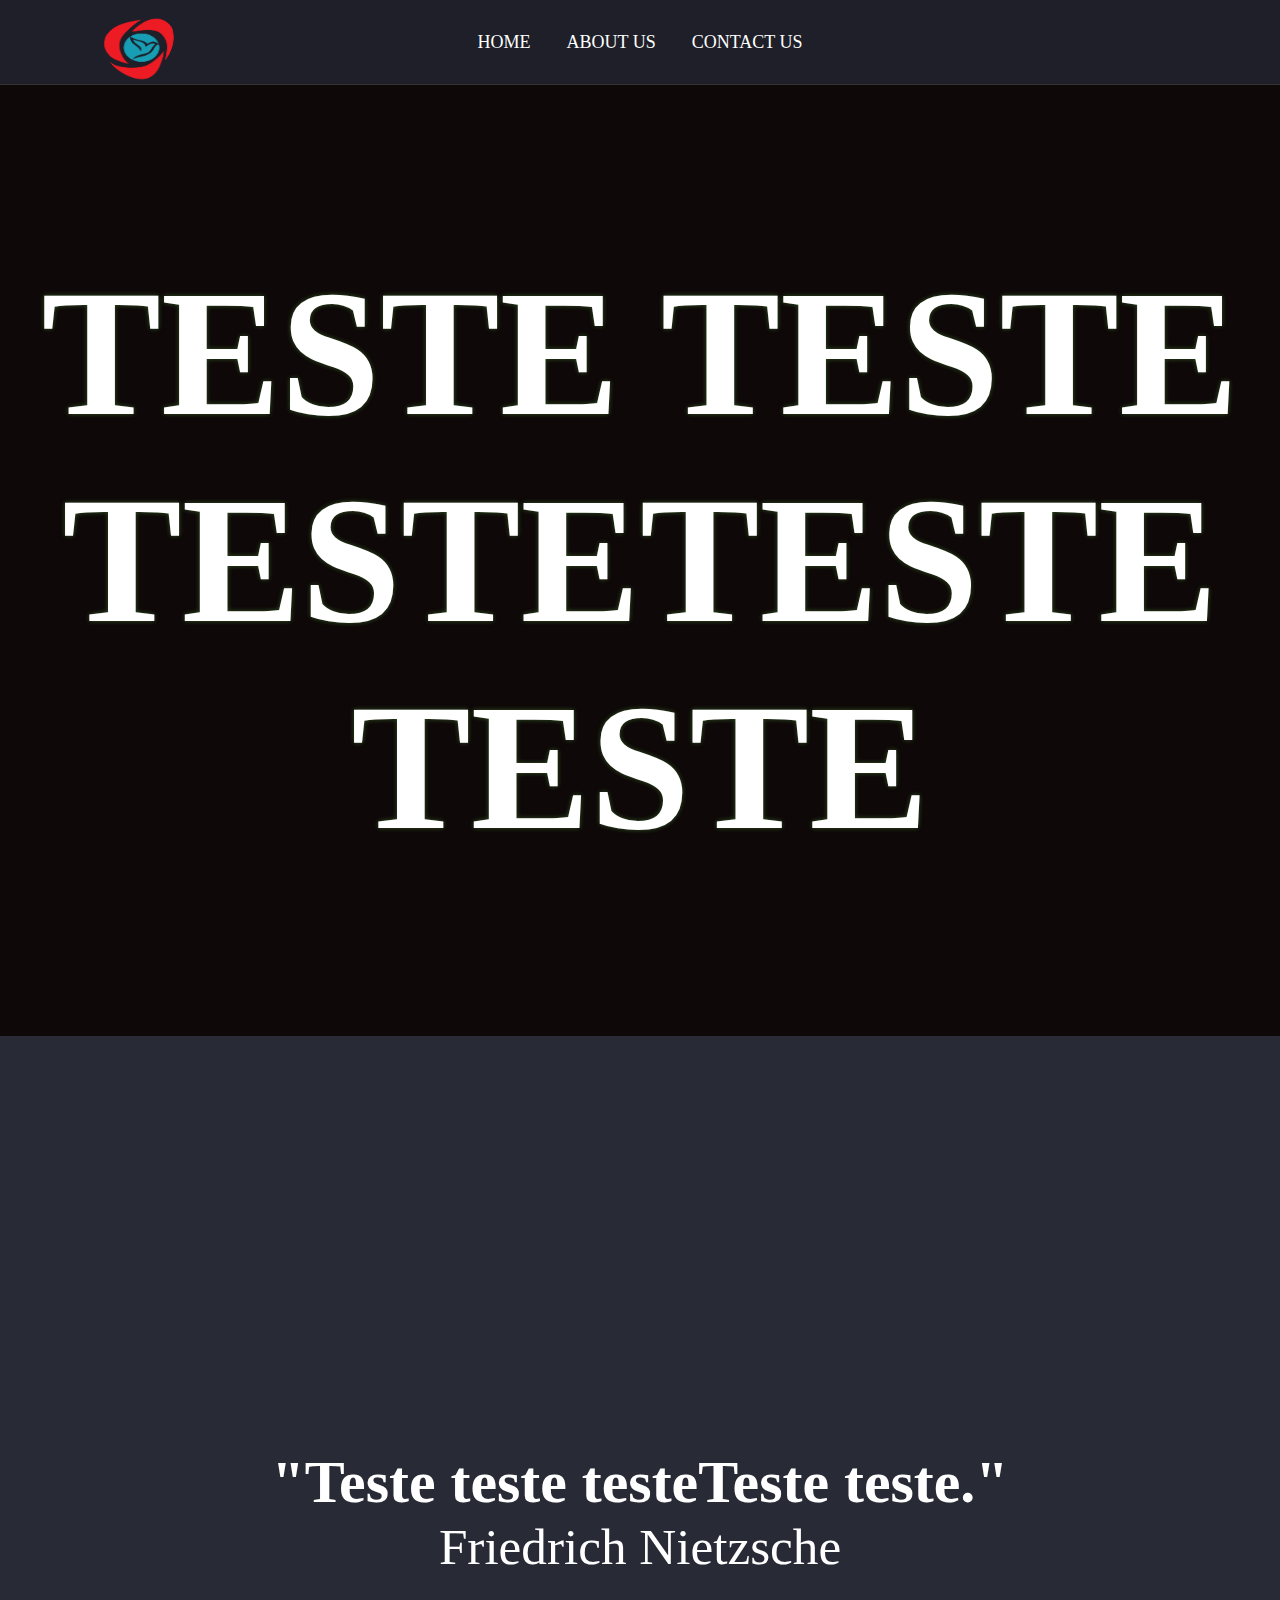
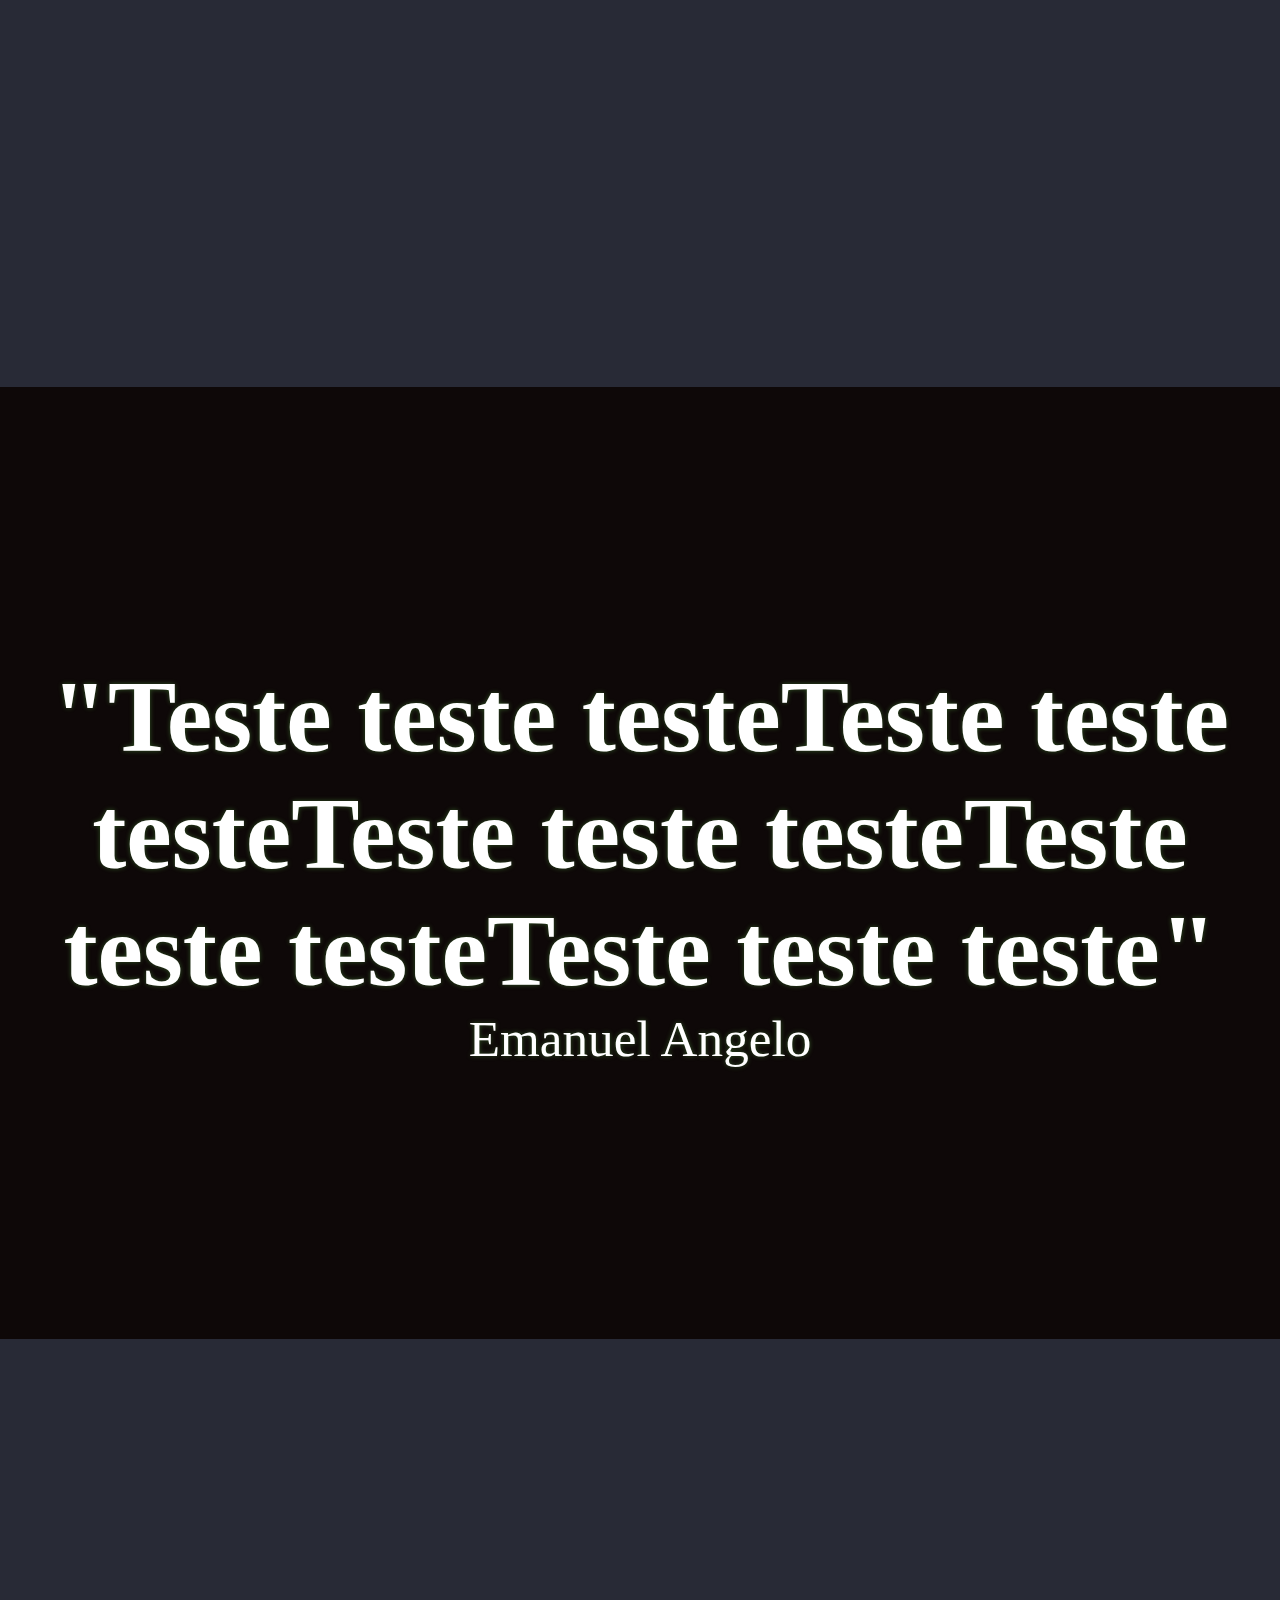
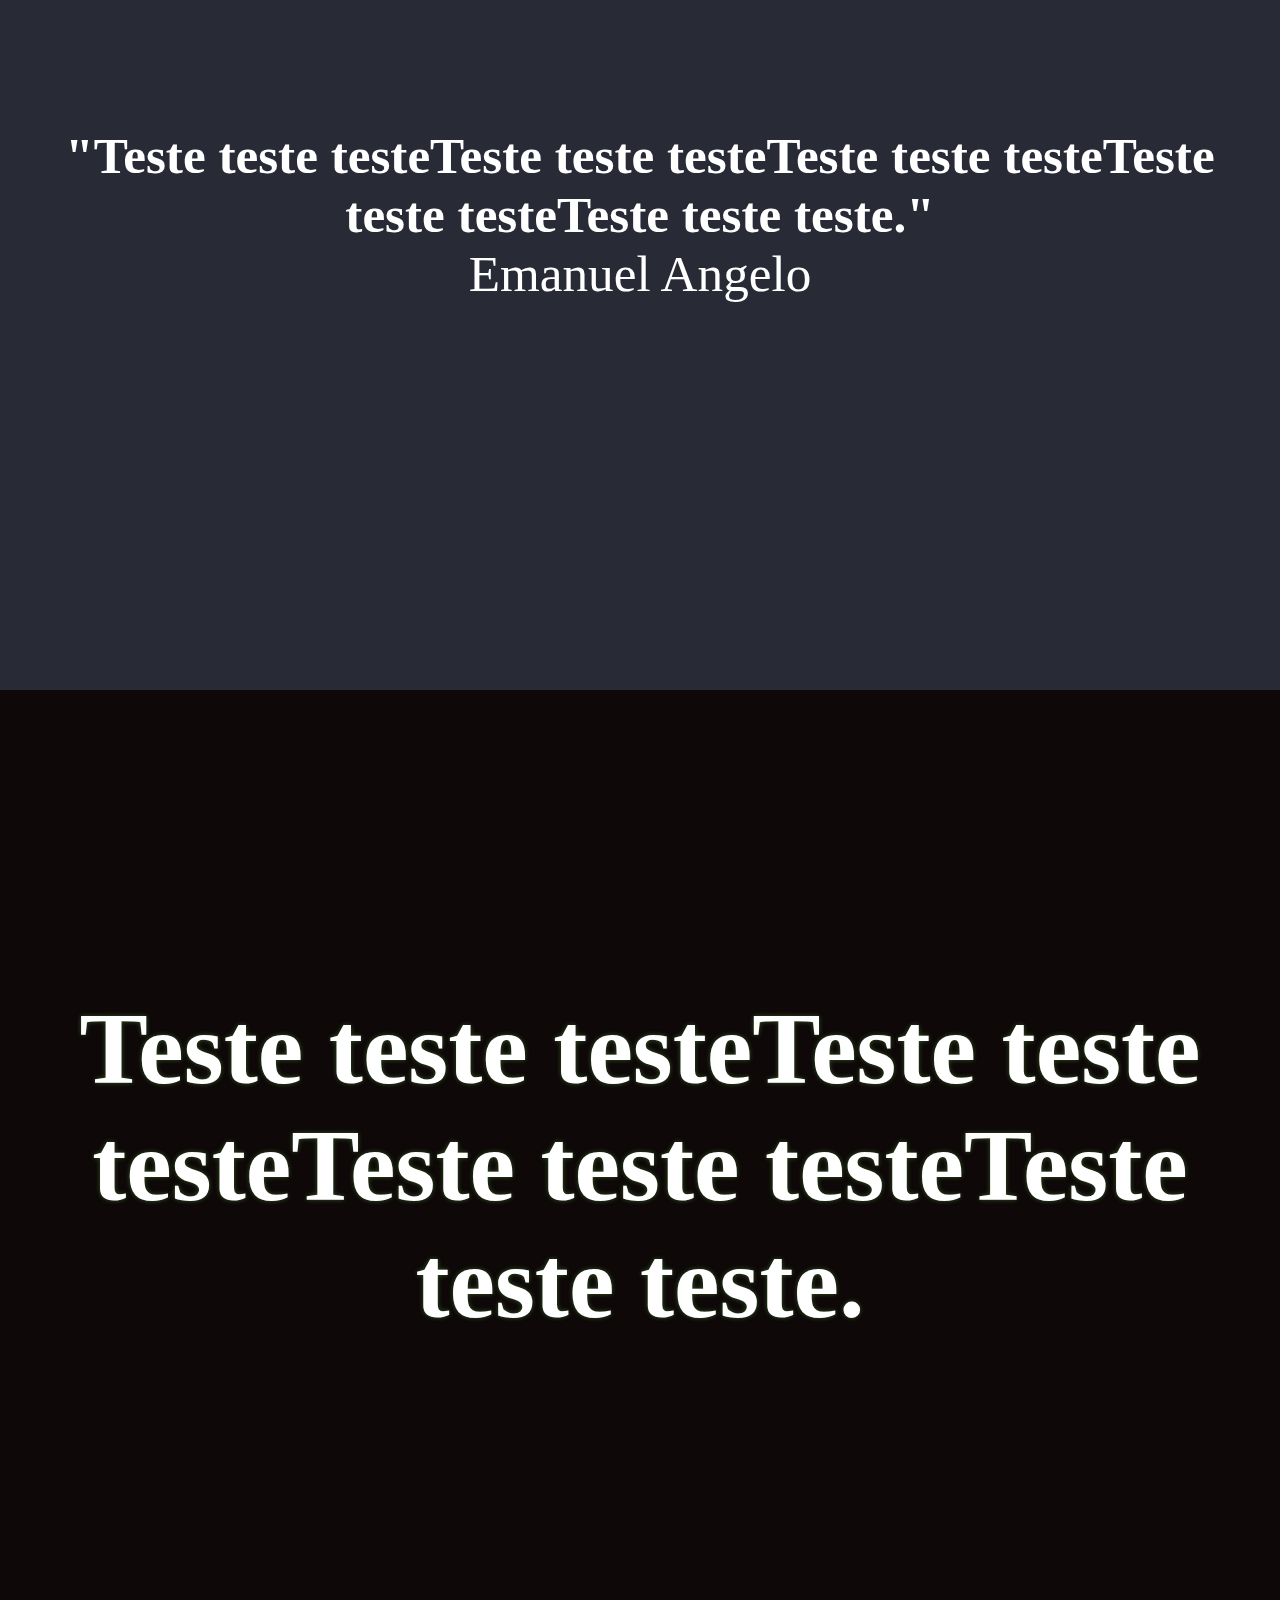
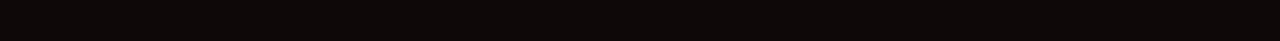
<file: index.html>
<!DOCTYPE html>
<html lang="en">
<head>
    <meta charset="UTF-8">
    <meta name="viewport" content="width=device-width, initial-scale=1.0">
    <link rel="stylesheet" href="index.css">
    <title>on-the-line</title>
</head>
<body>
    
    <header >
        <img src="img/logo.png" alt="some text" width=100 height=80 class="imgs">
        <div class="links" >  <!--Menu de cima-->
            <a href="index.html">HOME</a>
            <a href="about.html">ABOUT US</a>
            <a href="contact.html">CONTACT US</a>
        </div>
    </header>
    
    <section class="vh100">
        <h1>Teste teste testeTeste teste</h1>
      </section>
      
      <section class="vh100">
        <blockquote cite="Friedrich Nietzsche">
            <h3>"Teste teste testeTeste teste."</h3>
            <p>Friedrich Nietzsche</p>
        </blockquote>
      </section>
      
      <section class="vh100">
        <blockquote cite="Emanuel Anegelo">
            <h1>"Teste teste testeTeste teste testeTeste teste testeTeste teste testeTeste teste teste"</h1>
            <p>Emanuel Angelo</p>
        </blockquote>
      </section>
      
      <section class="vh100">
        <blockquote cite="Emanuel Angelo">
            <h4>"Teste teste testeTeste teste testeTeste teste testeTeste teste testeTeste teste teste."</h4>
            <p>Emanuel Angelo</p>
        </blockquote>
      </section>
      
      <section class="vh100">
        <h1>Teste teste testeTeste teste testeTeste teste testeTeste teste teste.</h1>
      </section>

</body>
</html>
</file>
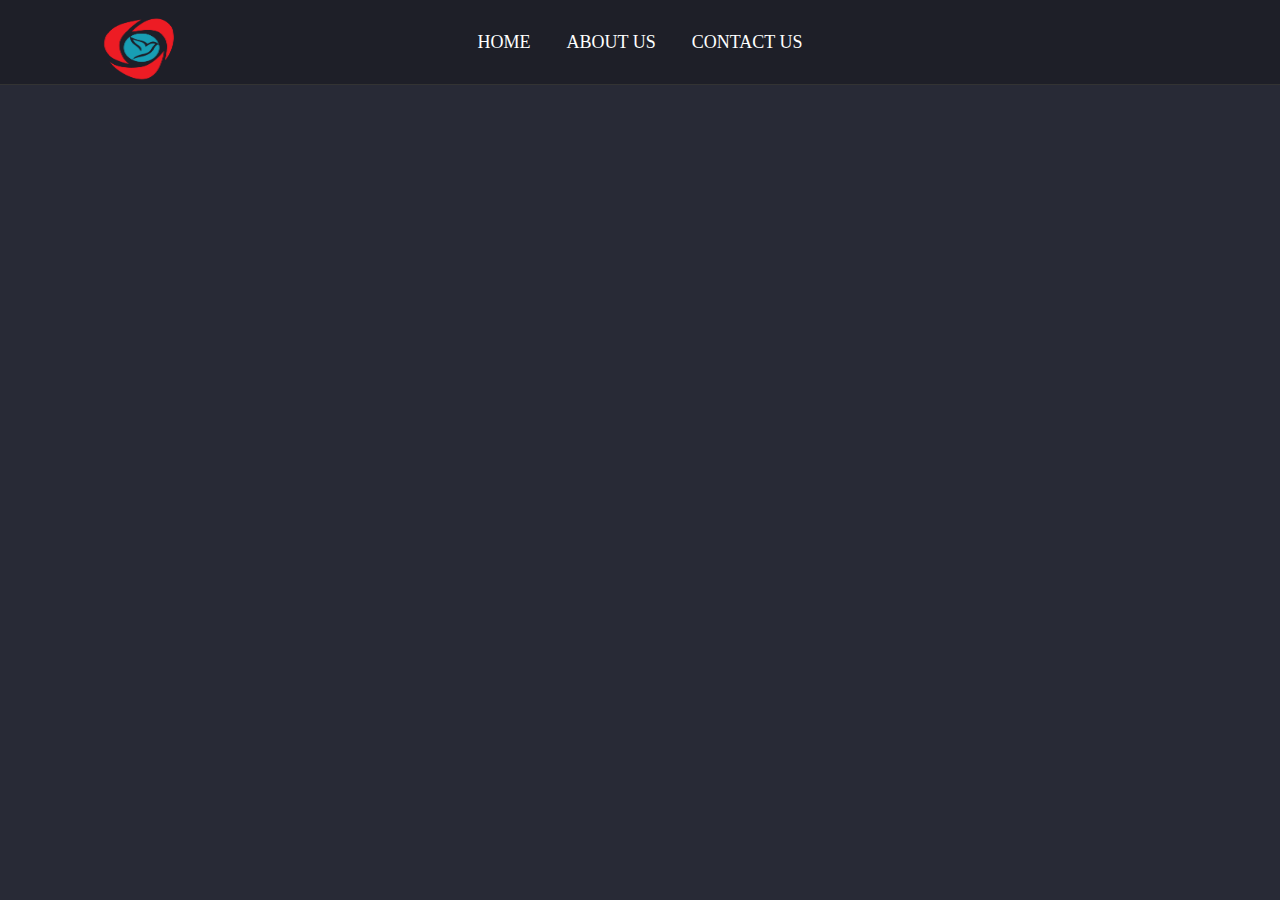
<file: about.html>
<!DOCTYPE html>
<html lang="en">
<head>
    <meta charset="UTF-8">
    <meta name="viewport" content="width=device-width, initial-scale=1.0">
    <link rel="stylesheet" href="index.css">
    <title>ABOUT US</title>
</head>
<body>
    <header >
        <img src="img/logo.png" alt="some text" width=100 height=80 class="imgs">
        <div class="links" >  <!--Menu de cima-->
            <a href="index.html">HOME</a>
            <a href="about.html">ABOUT US</a>
            <a href="contact.html">CONTACT US</a>
        </div>
    </header>
</body>
</html>
</file>
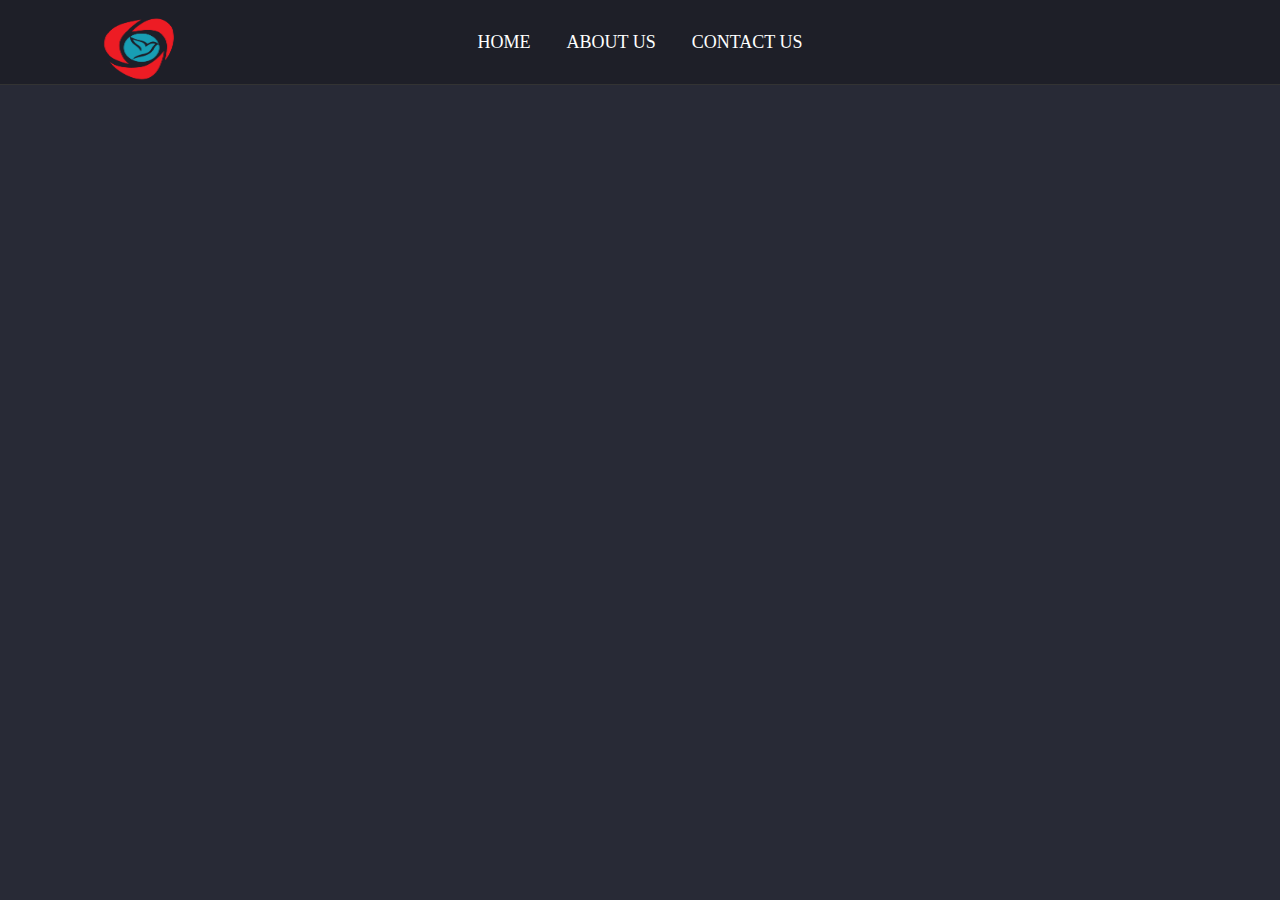
<file: contact.html>
<!DOCTYPE html>
<html lang="en">
<head>
    <meta charset="UTF-8">
    <meta name="viewport" content="width=device-width, initial-scale=1.0">
    <link rel="stylesheet" href="index.css">
    <title>CONTACT US</title>
</head>
<body>
    <header >
        <img src="img/logo.png" alt="some text" width=100 height=80 class="imgs">
        <div class="links" >  <!--Menu de cima-->
            <a href="index.html">HOME</a>
            <a href="about.html">ABOUT US</a>
            <a href="contact.html">CONTACT US</a>
        </div>
    </header>
</body>
</html>
</file>
<file: index.css>
*{
    margin: 0;
    padding: 0;
    bottom: 0;
}

body{
    background: #282A36;
    color: #FFF;
    
}

header{
    padding: 28px;
    border-bottom: 1px solid #333;
    background: rgba(0, 0, 0, 0.247);
    text-align: center;
}

.imgs{     /*posicao da logo*/
    position: absolute;
    left: 90px;
    top: 10px;
}

.links a{
    margin: 0 16px;
    color: #fff;
    font-size: 18px;
    line-height: 28px;
    text-decoration: none;
    
}

.links a:hover{
    color: var(--color-green);
    transition: 400ms;
}

section {
    height: 100vh;
    padding: 2vw;
    font-size: 4vw;
    display: flex;
    flex-direction: column;
    align-items: center;
    justify-content: center;
    text-align: center;
    background-size: cover;
    background-repeat: no-repeat;
    background-attachment: fixed;
    }
    
section:first-of-type {
    text-transform: uppercase;
    font-size: 7vw;
}

section:nth-of-type(odd) {
    color: #fff;
    background-color: rgb(14, 8, 8);
    text-shadow: 0 0 5px rgba(100, 196, 76, 0.4); 
    
}
section:nth-child(1) {
    background-image: url(img/dc.jpg);
    
}
section:nth-child(3) {
    background-image: url(img/dc2.jpg);
    
}
section:nth-child(5) {
    background-image: url(img/dc3.jpg);
    
}
</file>
